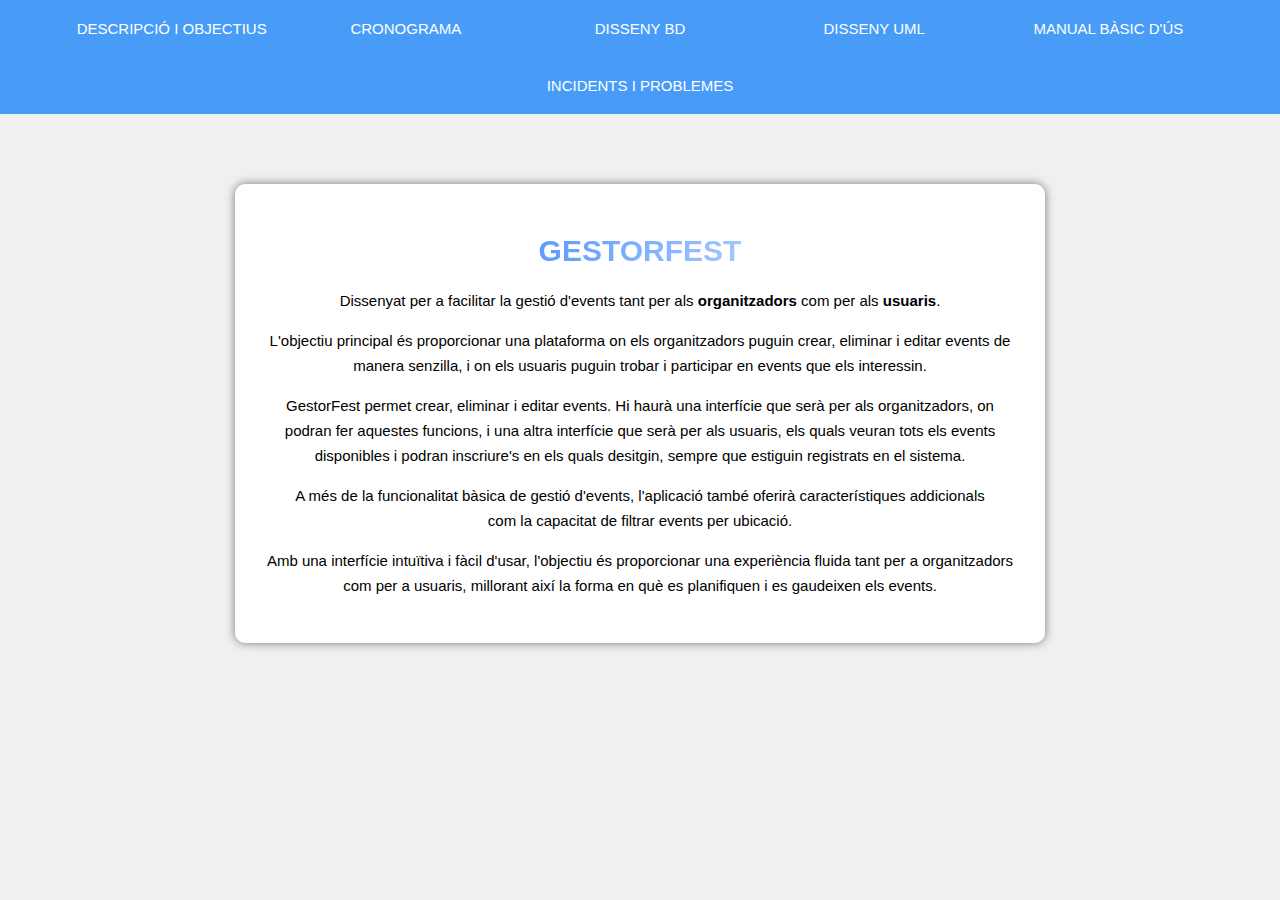
<file: index.html>
<!DOCTYPE html>
<html lang="es">

<head>
  <meta charset="UTF-8">
  <meta http-equiv="X-UA-Compatible" content="IE=edge">
  <title>GestorFest</title>
  <link rel="shortcut icon" href="img/icon/icono.png" type="image/x-icon">
  <meta name="viewport" content="width=device-width, initial-scale=1">
  <link rel="stylesheet" href="styles.css">
</head>

<body>
  <header>
    <nav>
      <ul>
        <li><a href="">DESCRIPCIÓ I OBJECTIUS</a></li>
        <li><a href="cronograma.html">CRONOGRAMA</a></li>
        <li><a href="bd.html">DISSENY BD</a></li>
        <li><a href="uml.html">DISSENY UML</a></li>
        <li><a href="manual.html">MANUAL BÀSIC D'ÚS</a></li>
        <li><a href="incidentes.html">INCIDENTS I PROBLEMES</a></li>
      </ul>
    </nav>
  </header>
  <main>
    <div class="texto">
      <h1>GESTORFEST</h1>
      <p>
        Dissenyat per a facilitar la gestió d'events tant per als
        <strong>organitzadors</strong> com per als <strong>usuaris</strong>.
      </p>
      <p>
        L'objectiu principal és proporcionar una plataforma on els
        organitzadors puguin crear, eliminar i editar events de manera
        senzilla, i on els usuaris puguin trobar i participar en events
        que els interessin.
      </p>
      <p>
        GestorFest permet crear, eliminar i editar events. Hi haurà una
        interfície que serà per als organitzadors, on podran fer aquestes
        funcions, i una altra interfície que serà per als usuaris, els quals
        veuran tots els events disponibles i podran inscriure's en els
        quals desitgin, sempre que estiguin registrats en el sistema.
      </p>
      <p>
        A més de la funcionalitat bàsica de gestió d'events, l'aplicació també oferirà característiques addicionals<br>com la capacitat
        de filtrar events per ubicació.
      </p>
      <p>
        Amb una interfície intuïtiva i fàcil d'usar, l'objectiu és
        proporcionar una experiència fluida tant per a organitzadors com per a
        usuaris, millorant així la forma en què es planifiquen i es gaudeixen
        els events.
      </p>
    </div>
  </main>
</body>

</html>
</file>
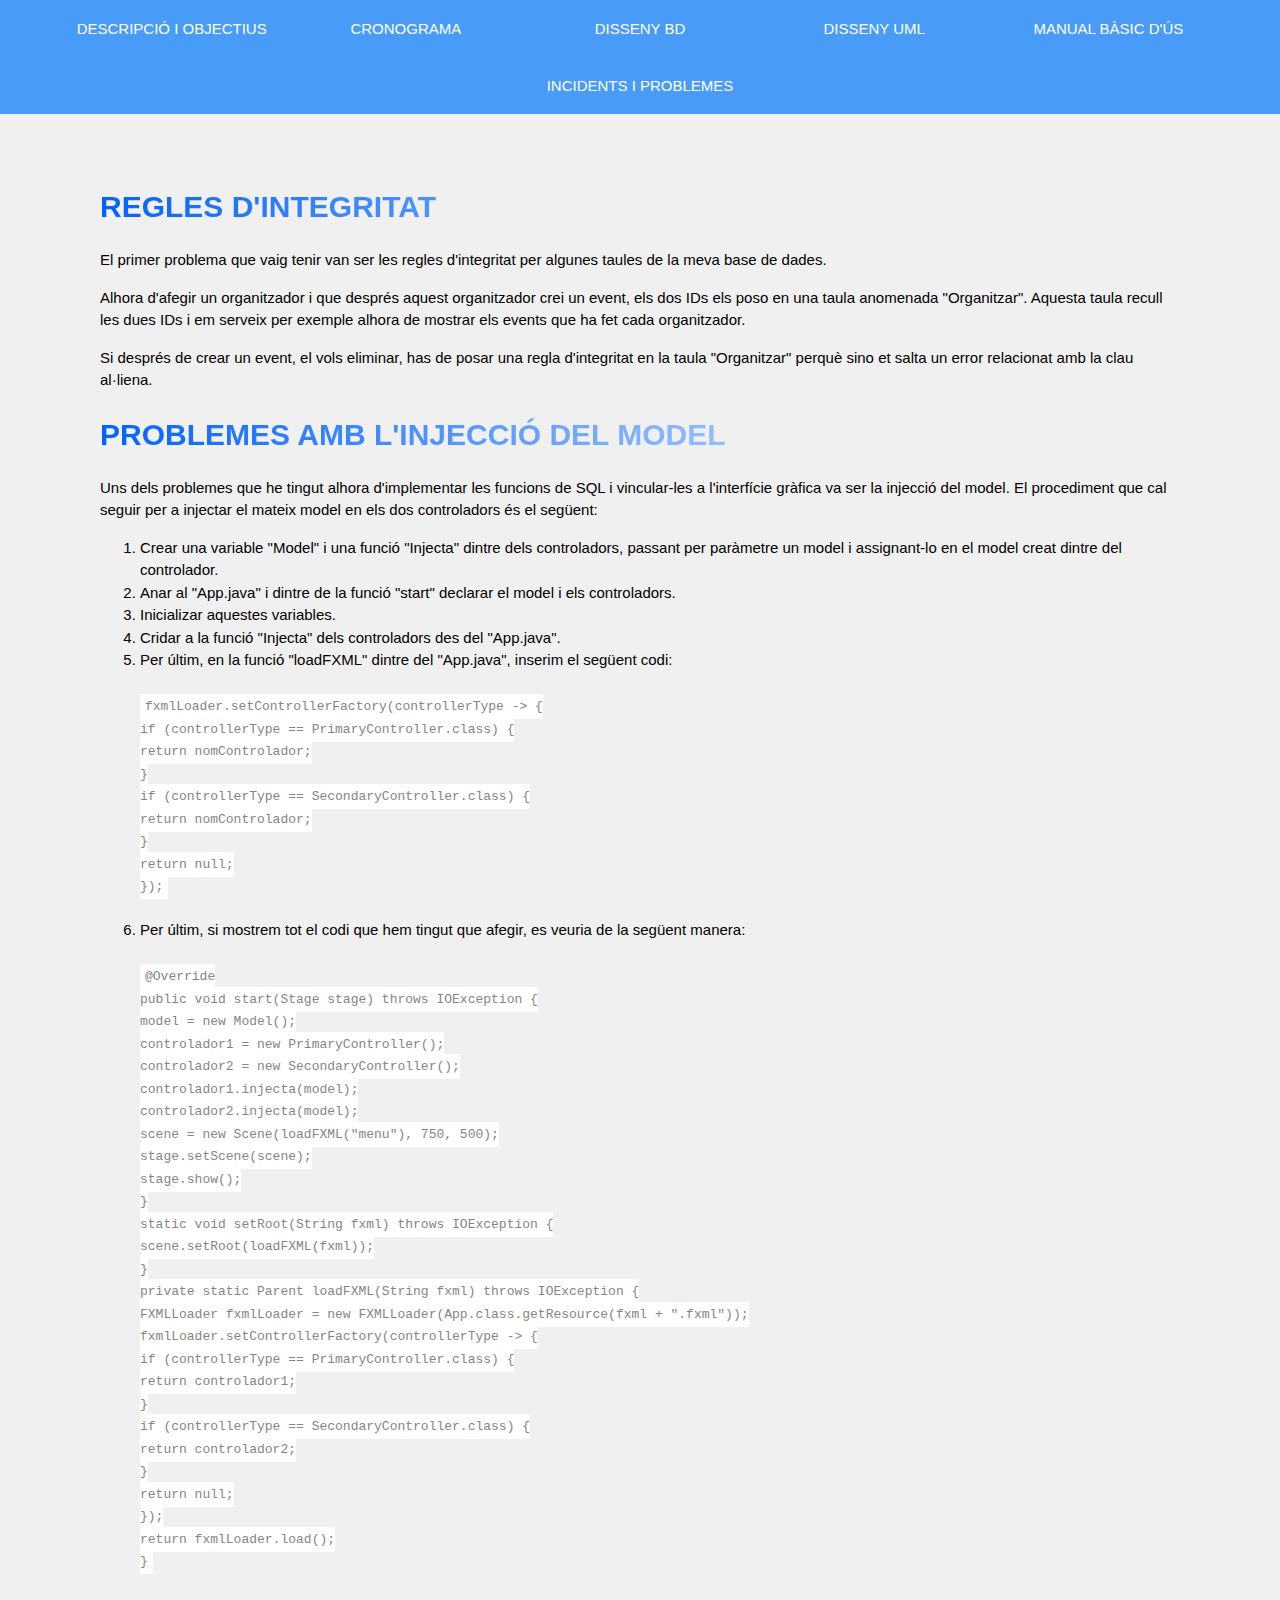
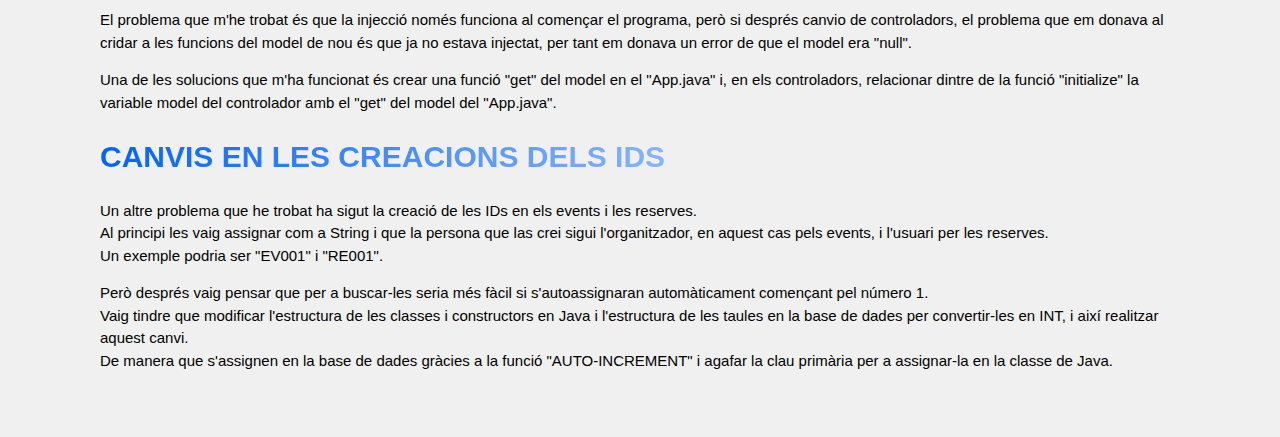
<file: incidentes.html>
<!DOCTYPE html>
<html lang="es">

<head>
  <meta charset="UTF-8">
  <meta http-equiv="X-UA-Compatible" content="IE=edge">
  <title>GestorFest</title>
  <link rel="shortcut icon" href="img/icon/icono.png" type="image/x-icon">
  <meta name="viewport" content="width=device-width, initial-scale=1">
  <link rel="stylesheet" href="styles.css">
</head>

<body>
  <header>
    <nav>
      <ul>
        <li><a href="index.html">DESCRIPCIÓ I OBJECTIUS</a></li>
        <li><a href="cronograma.html">CRONOGRAMA</a></li>
        <li><a href="bd.html">DISSENY BD</a></li>
        <li><a href="uml.html">DISSENY UML</a></li>
        <li><a href="manual.html">MANUAL BÀSIC D'ÚS</a></li>
        <li><a href="">INCIDENTS I PROBLEMES</a></li>
      </ul>
    </nav>
  </header>
  <main>
    <div class="regles">
      <h1>REGLES D'INTEGRITAT</h1>
      <p>El primer problema que vaig tenir van ser les regles d'integritat per algunes taules de la meva base de dades.
      </p>
      <p>Alhora d'afegir un organitzador i que després aquest organitzador crei un event, els dos IDs els poso en una
        taula anomenada "Organitzar". Aquesta taula recull les dues IDs i em serveix per exemple alhora de mostrar els
        events que ha fet cada organitzador.</p>
      <p>Si després de crear un event, el vols eliminar, has de posar una regla d'integritat en la taula "Organitzar"
        perquè sino et salta un error relacionat amb la clau al·liena.</p>
    </div>
    <div class="model">
      <h1>PROBLEMES AMB L'INJECCIÓ DEL MODEL</h1>
      <p>Uns dels problemes que he tingut alhora d'implementar les funcions de SQL i vincular-les a l'interfície gràfica
        va ser la injecció del model. El procediment que cal seguir per a injectar el mateix model en els dos
        controladors és el següent:</p>
      <ol>
        <li>Crear una variable "Model" i una funció "Injecta" dintre dels controladors, passant per paràmetre un model i
          assignant-lo en el model creat dintre del controlador.</li>
        <li>Anar al "App.java" i dintre de la funció "start" declarar el model i els controladors.</li>
        <li>Inicializar aquestes variables.</li>
        <li>Cridar a la funció "Injecta" dels controladors des del "App.java".</li>
        <li>Per últim, en la funció "loadFXML" dintre del "App.java", inserim el següent codi:<br><br>
          <code>
fxmlLoader.setControllerFactory(controllerType -&gt; {<br>
if (controllerType == PrimaryController.class) {<br>
  return nomControlador;<br>
}<br>
if (controllerType == SecondaryController.class) {<br>
  return nomControlador;<br>
}<br>
  return null;<br>
});<br>
</code><br>
        </li>
        <li>Per últim, si mostrem tot el codi que hem tingut que afegir, es veuria de la següent manera:<br><br>
          <code>
            @Override<br>
            public void start(Stage stage) throws IOException {<br>
              model = new Model();<br>
              controlador1 = new PrimaryController();<br>
              controlador2 = new SecondaryController();<br>
              controlador1.injecta(model);<br>
              controlador2.injecta(model);<br>
              scene = new Scene(loadFXML("menu"), 750, 500);<br>
              stage.setScene(scene);<br>
              stage.show();<br>
            }<br>
            static void setRoot(String fxml) throws IOException {<br>
              scene.setRoot(loadFXML(fxml));<br>
            }<br>
            private static Parent loadFXML(String fxml) throws IOException {<br>
              FXMLLoader fxmlLoader = new FXMLLoader(App.class.getResource(fxml + ".fxml"));<br>
              fxmlLoader.setControllerFactory(controllerType -&gt; {<br>
              if (controllerType == PrimaryController.class) {<br>
                return controlador1;<br>
              }<br>
              if (controllerType == SecondaryController.class) {<br>
                return controlador2;<br>
              }<br>
                return null;<br>
              });<br>
                return fxmlLoader.load();<br>
            }<br>
          </code><br>
        </li>
      </ol>
      <p>El problema que m'he trobat és que la injecció només funciona al començar el programa, però si després canvio
        de controladors, el problema que em donava al cridar a les funcions del model de nou és que ja no estava
        injectat, per tant em donava un error de que el model era "null".</p>
      <p>Una de les solucions que m'ha funcionat és crear una funció "get" del model en el "App.java" i, en els
        controladors, relacionar dintre de la funció "initialize" la variable model del controlador amb el "get" del
        model del "App.java".</p>
    </div>
    <div class="ids">
      <h1>CANVIS EN LES CREACIONS DELS IDS</h1>
      <p>Un altre problema que he trobat ha sigut la creació de les IDs en els events i les reserves.<br>Al principi les
        vaig assignar com a String i que la persona que las crei sigui l'organitzador, en aquest cas pels events, i
        l'usuari per les reserves.<br>Un exemple podria ser "EV001" i "RE001".</p>
      <p>Però després vaig pensar que per a buscar-les seria més fàcil si s'autoassignaran automàticament començant pel
        número 1.<br>Vaig tindre que modificar l'estructura de les classes i constructors en Java i l'estructura de les
        taules en la base de dades per convertir-les en INT, i així realitzar aquest canvi.<br>De manera que s'assignen
        en la base de dades gràcies a la funció "AUTO-INCREMENT" i agafar la clau primària per a assignar-la en la
        classe de Java.</p>
    </div>
  </main>
</body>

</html>
</file>
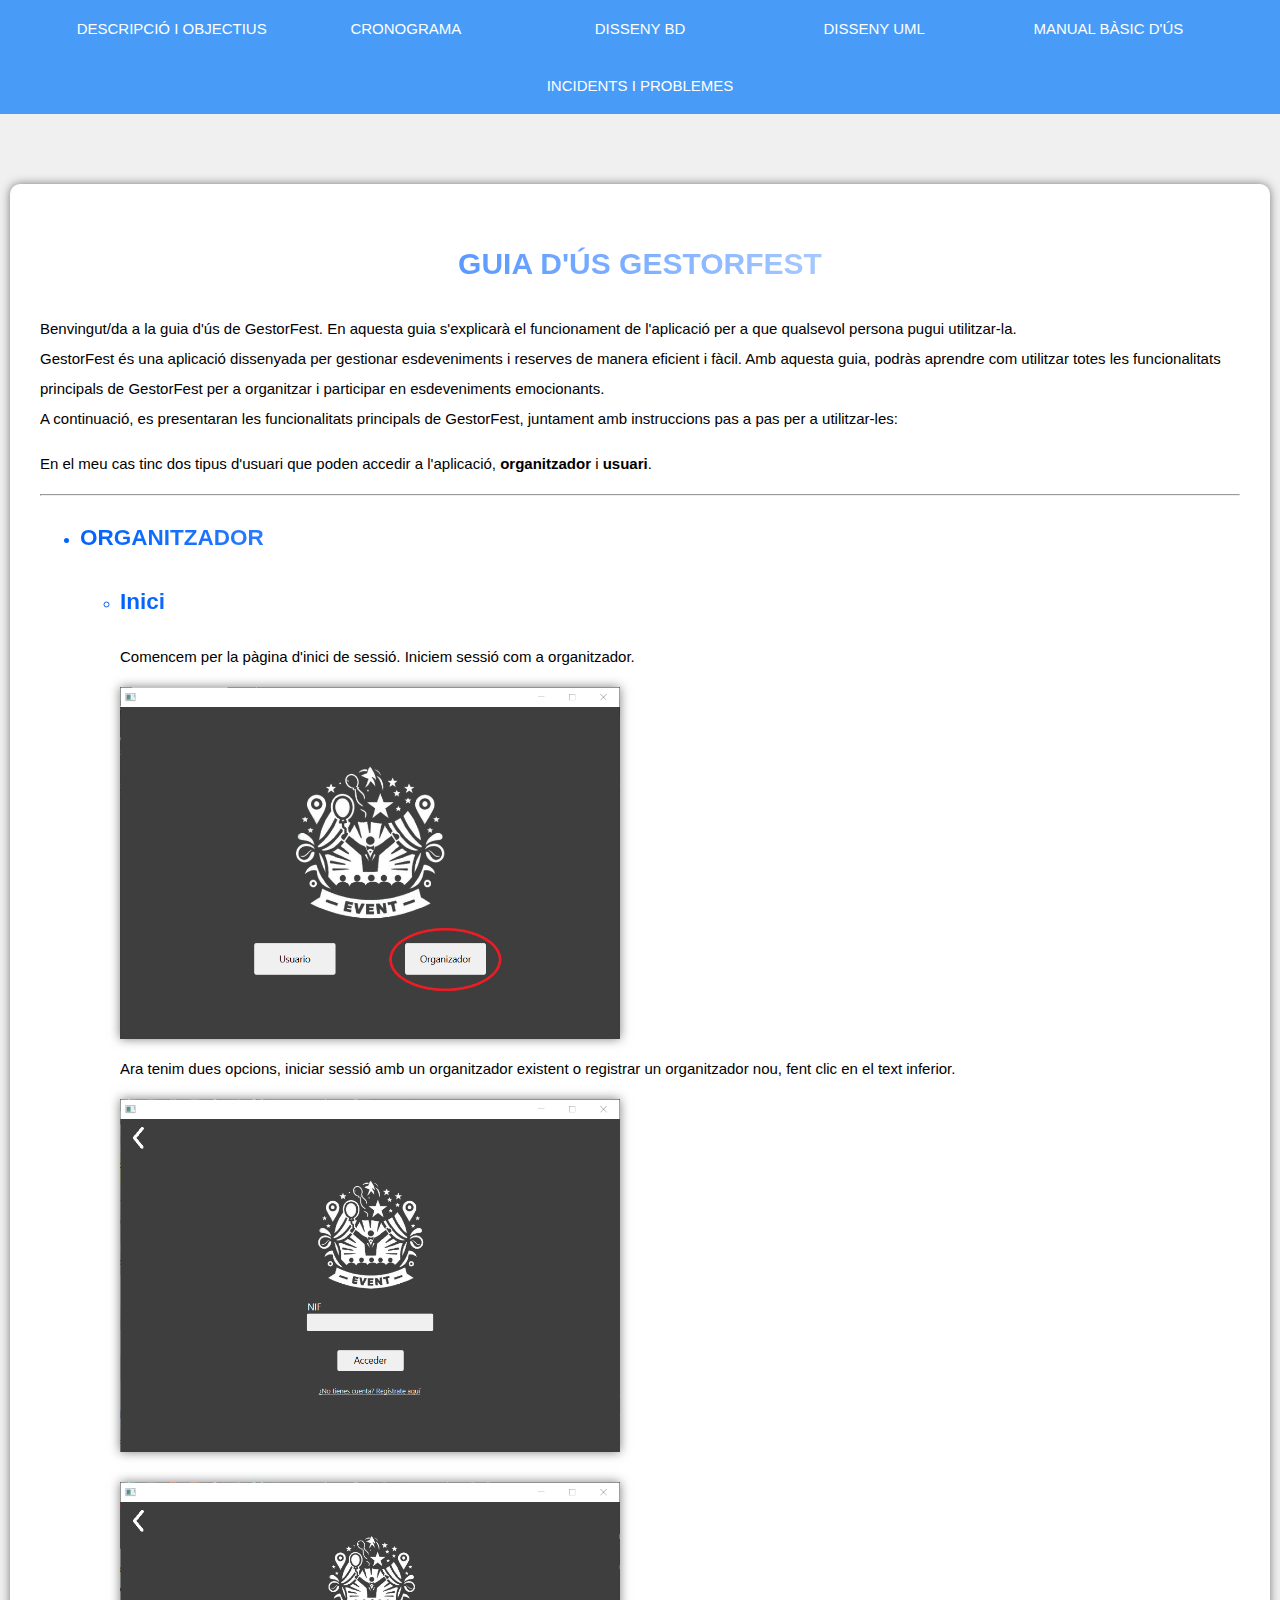
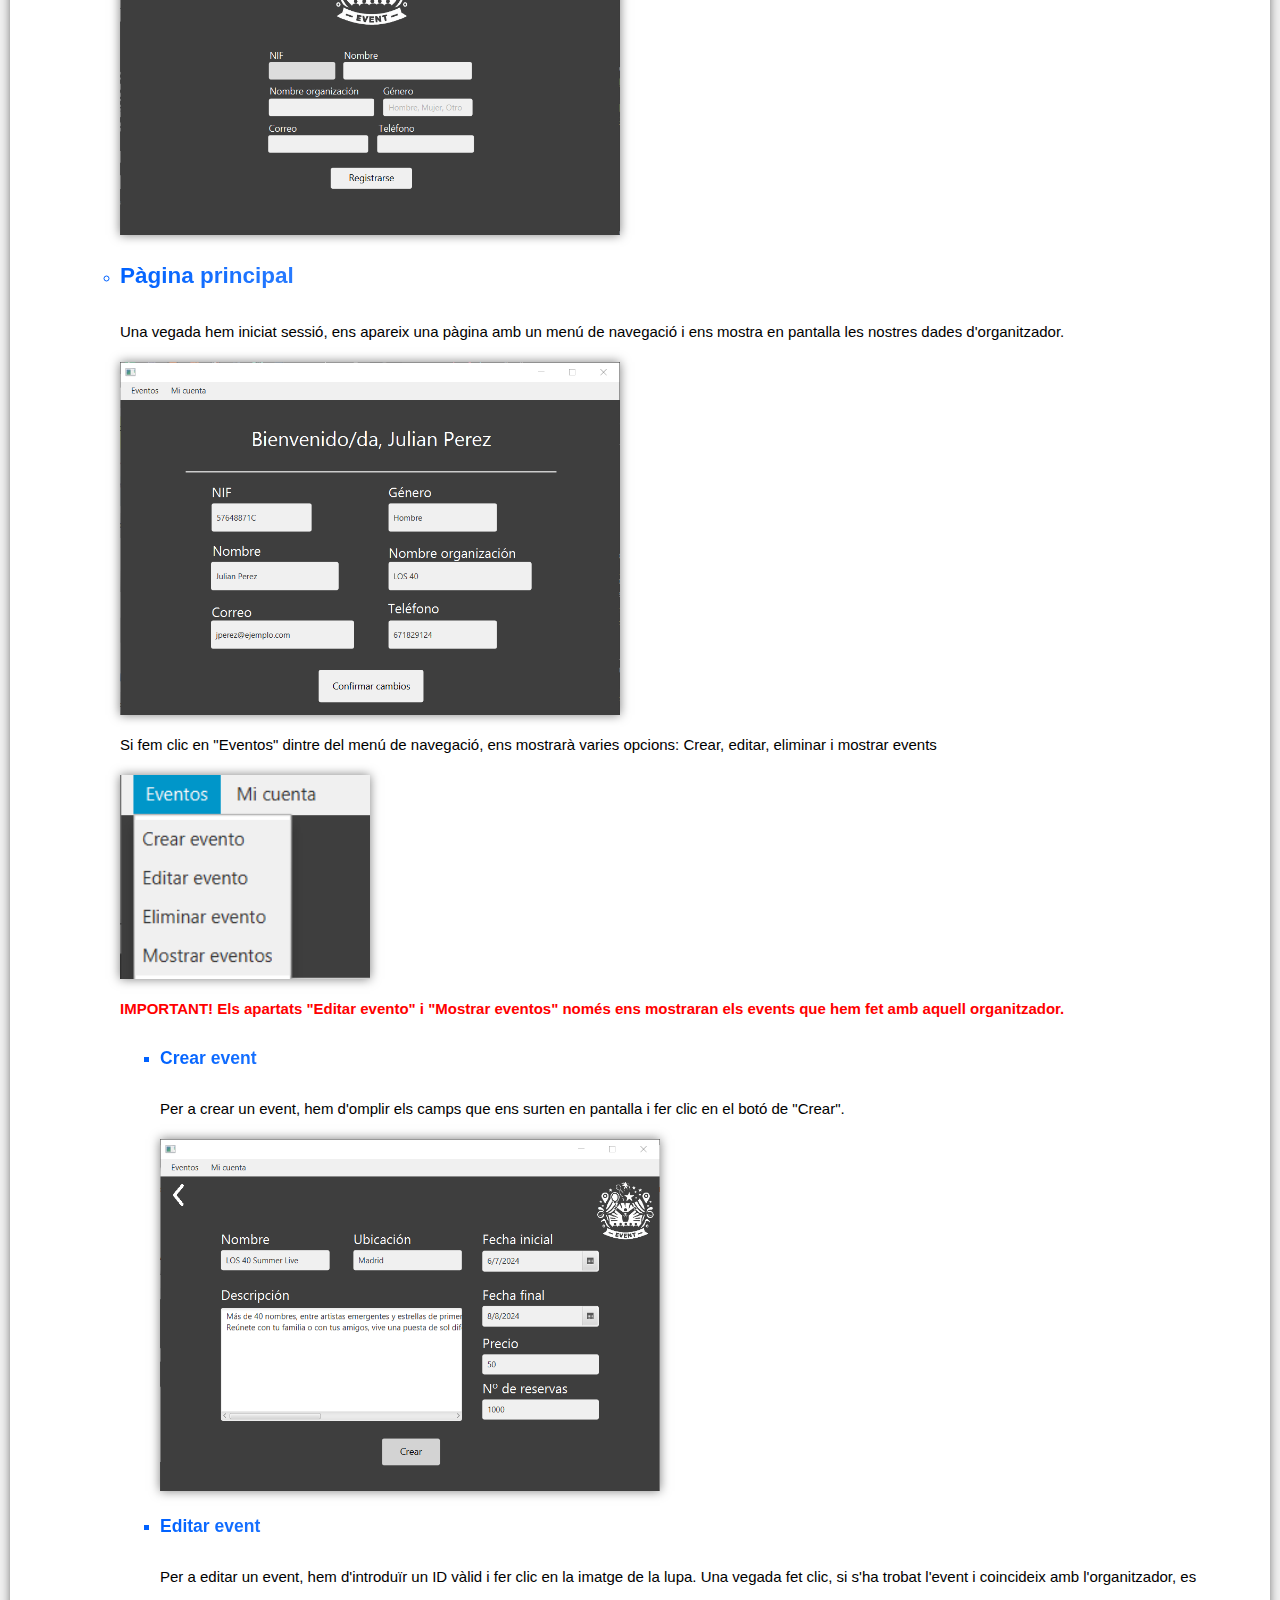
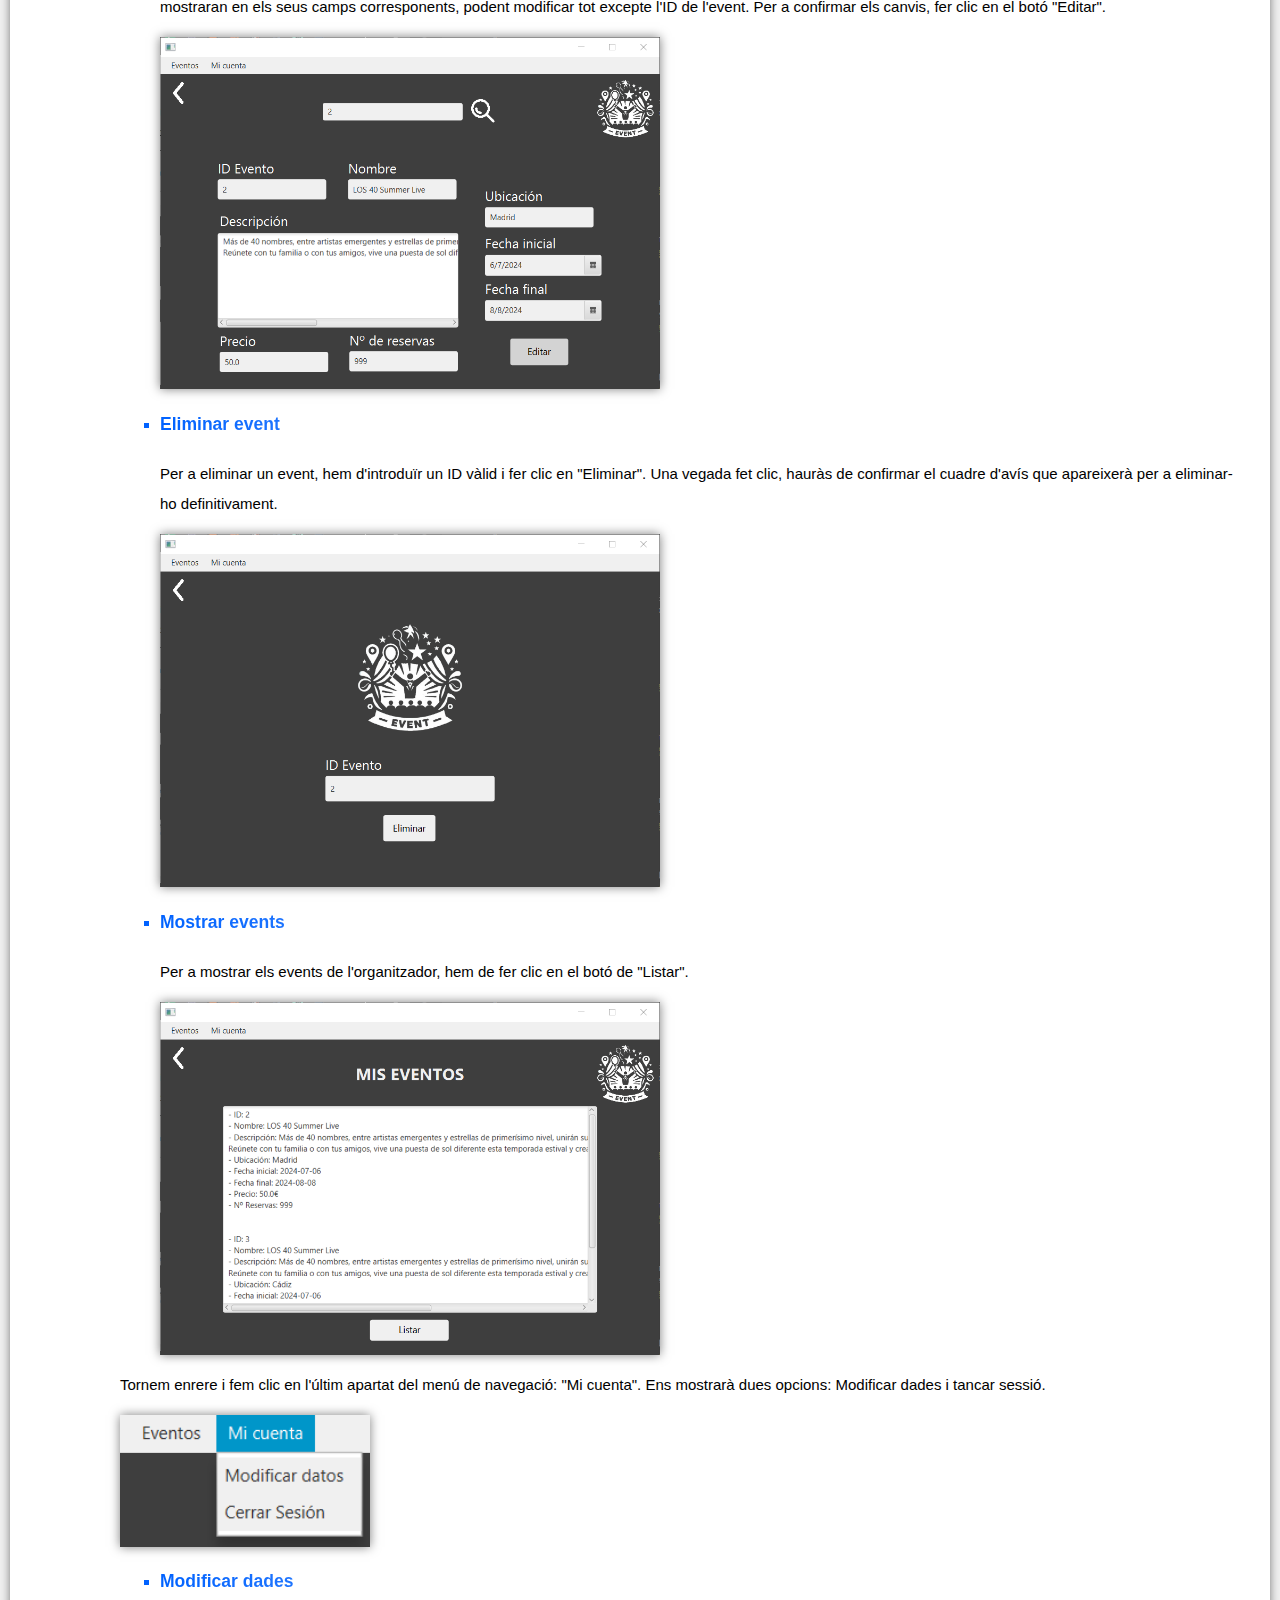
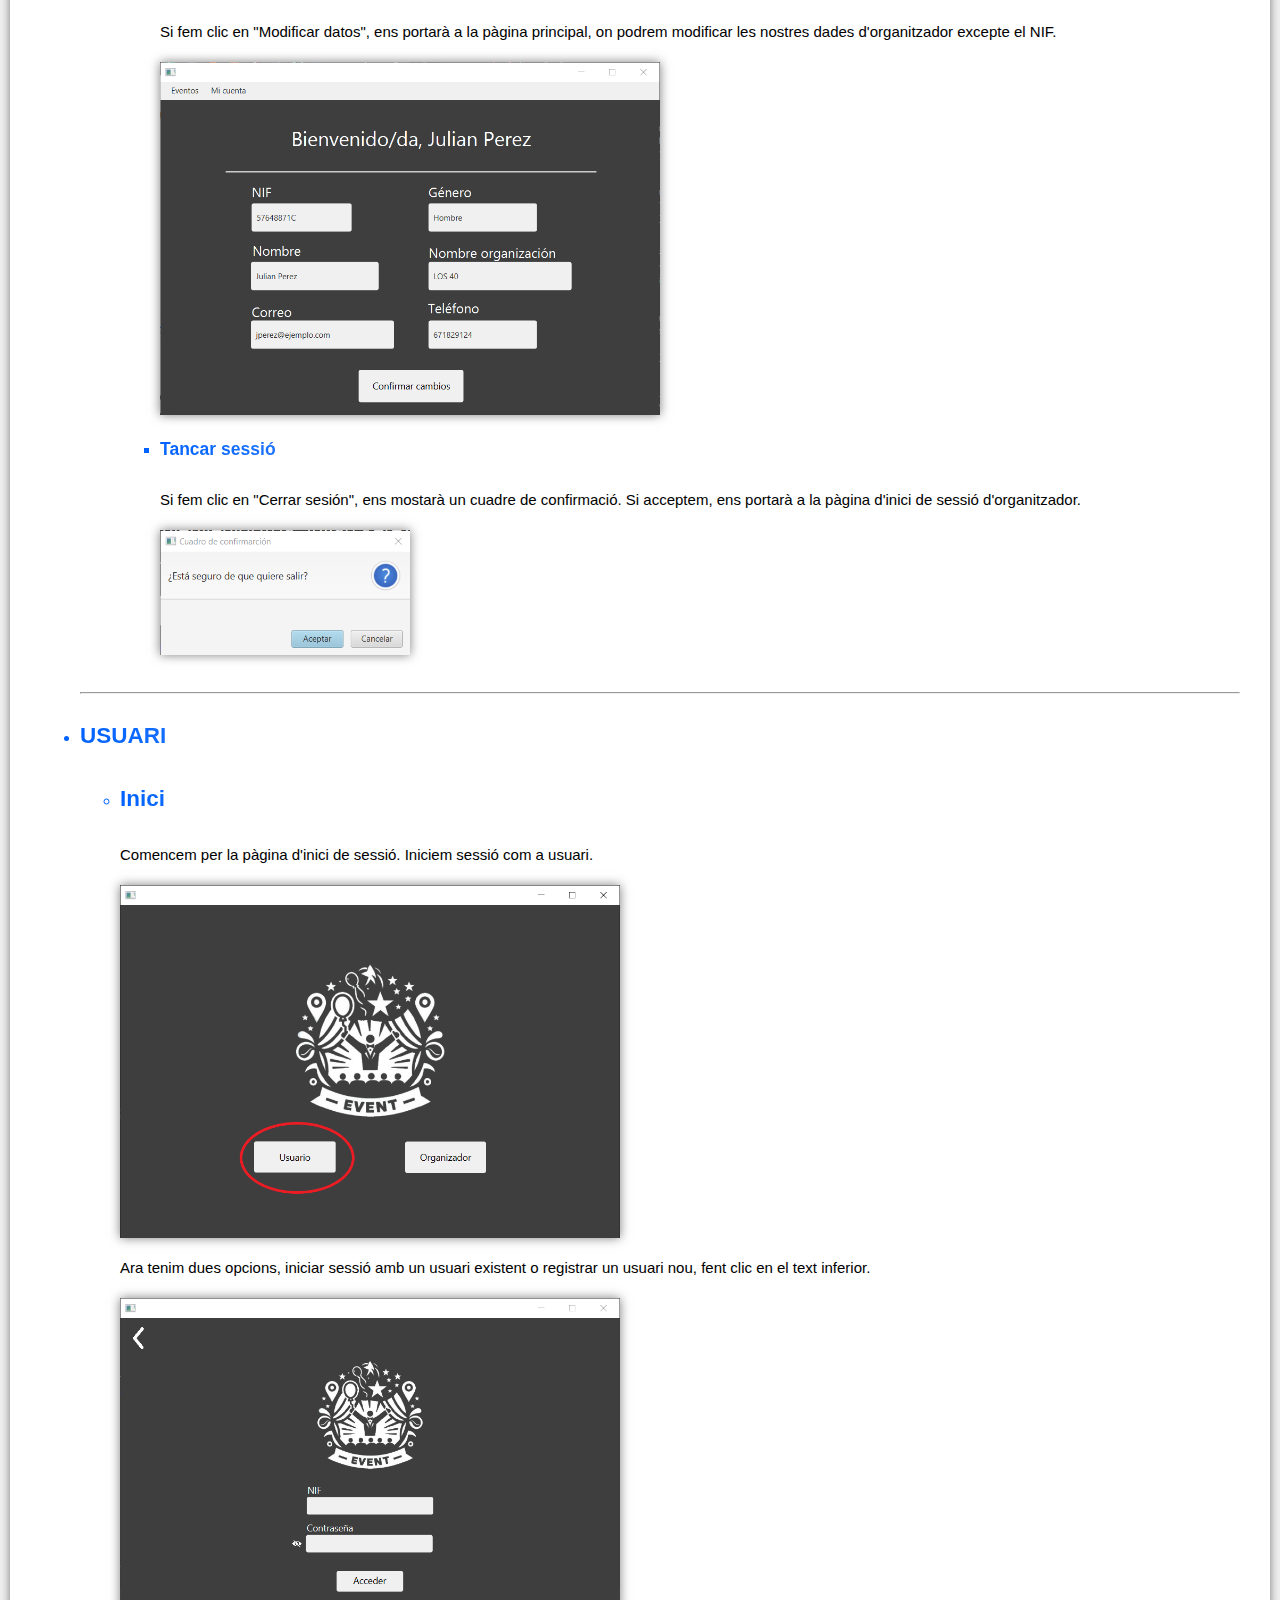
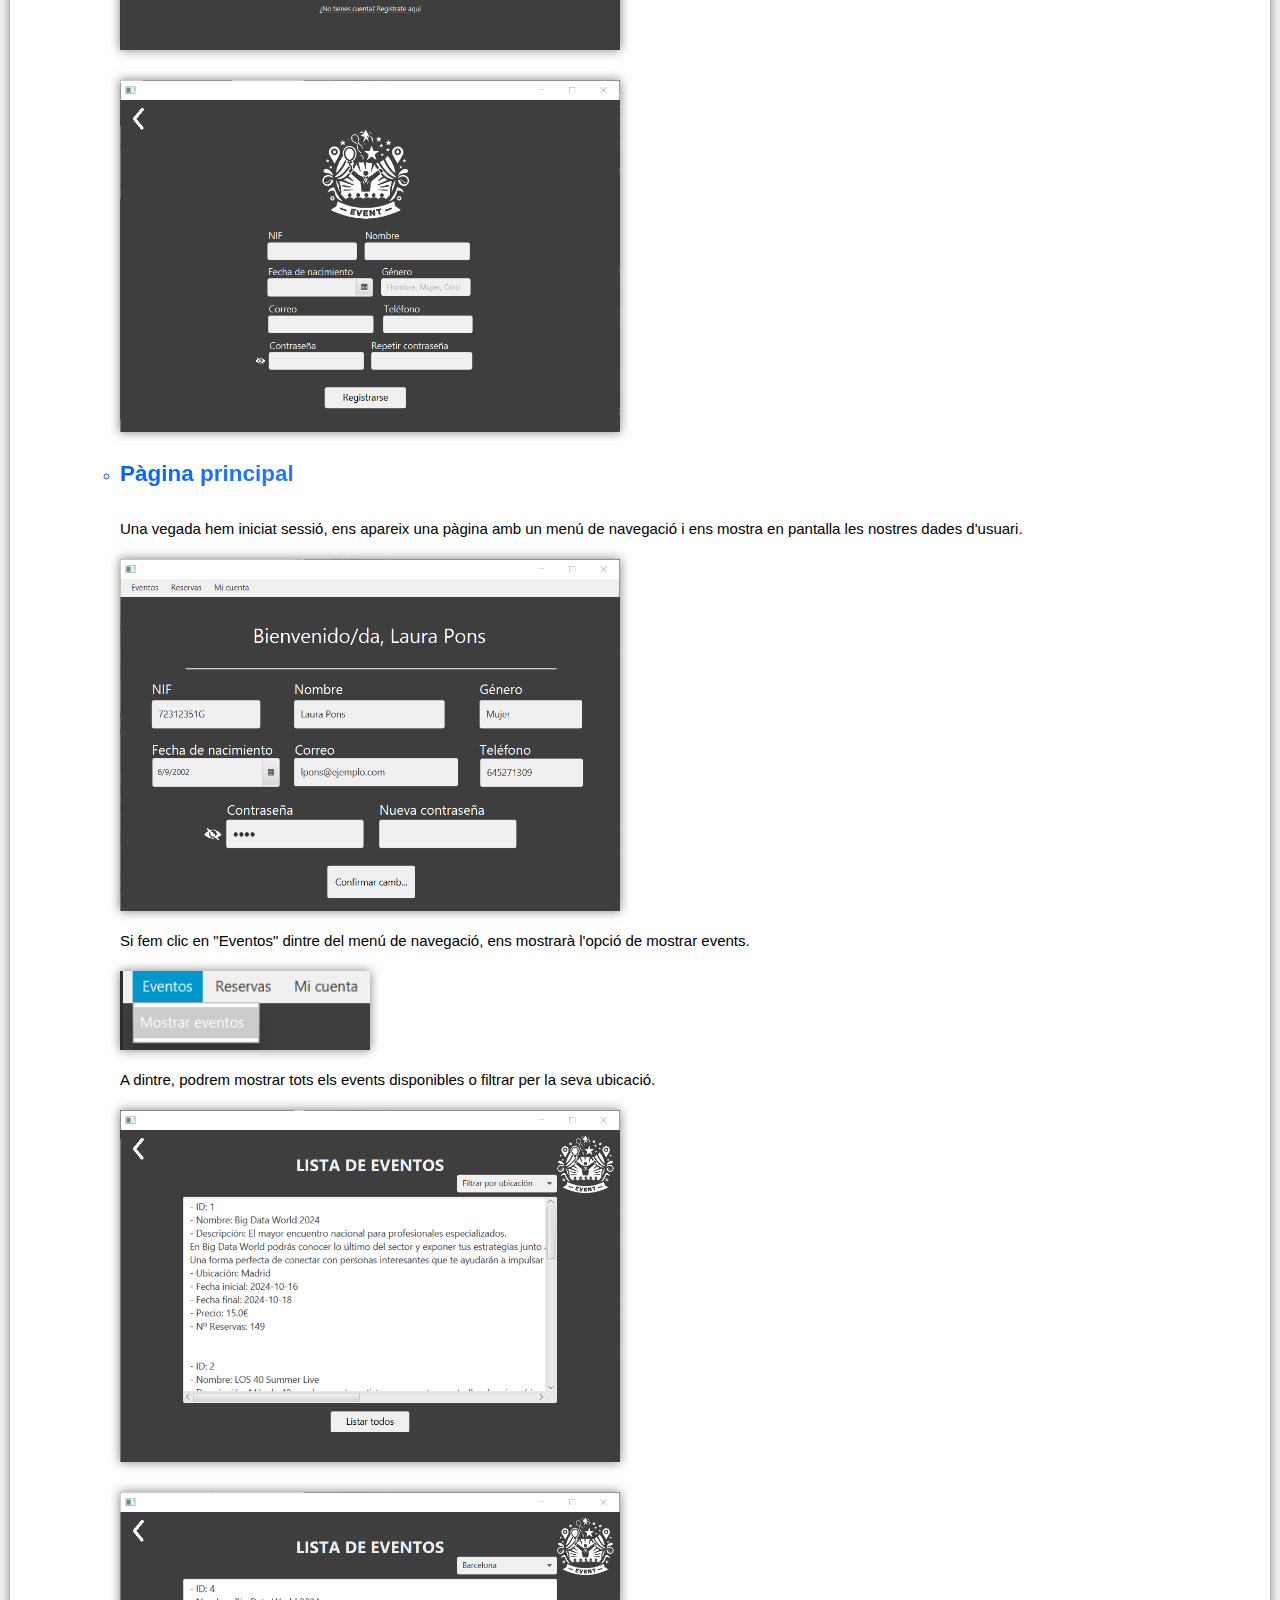
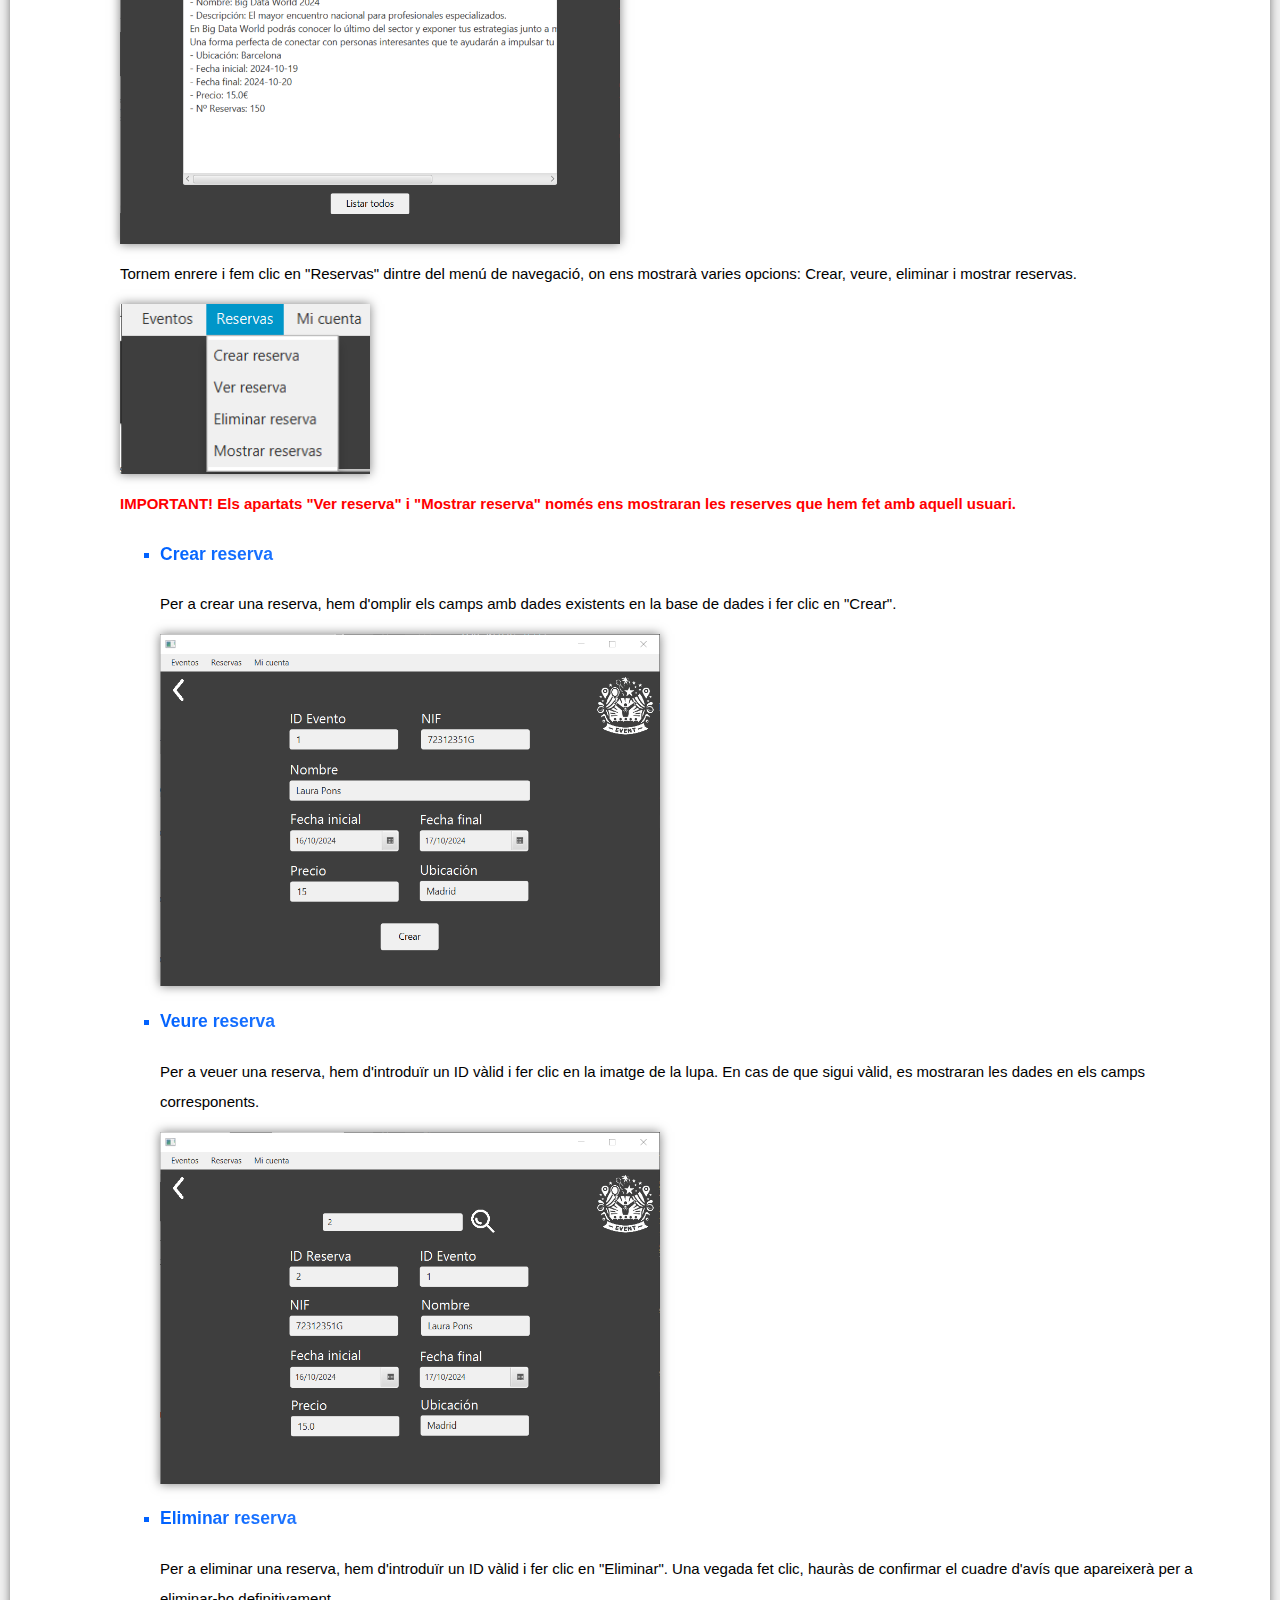
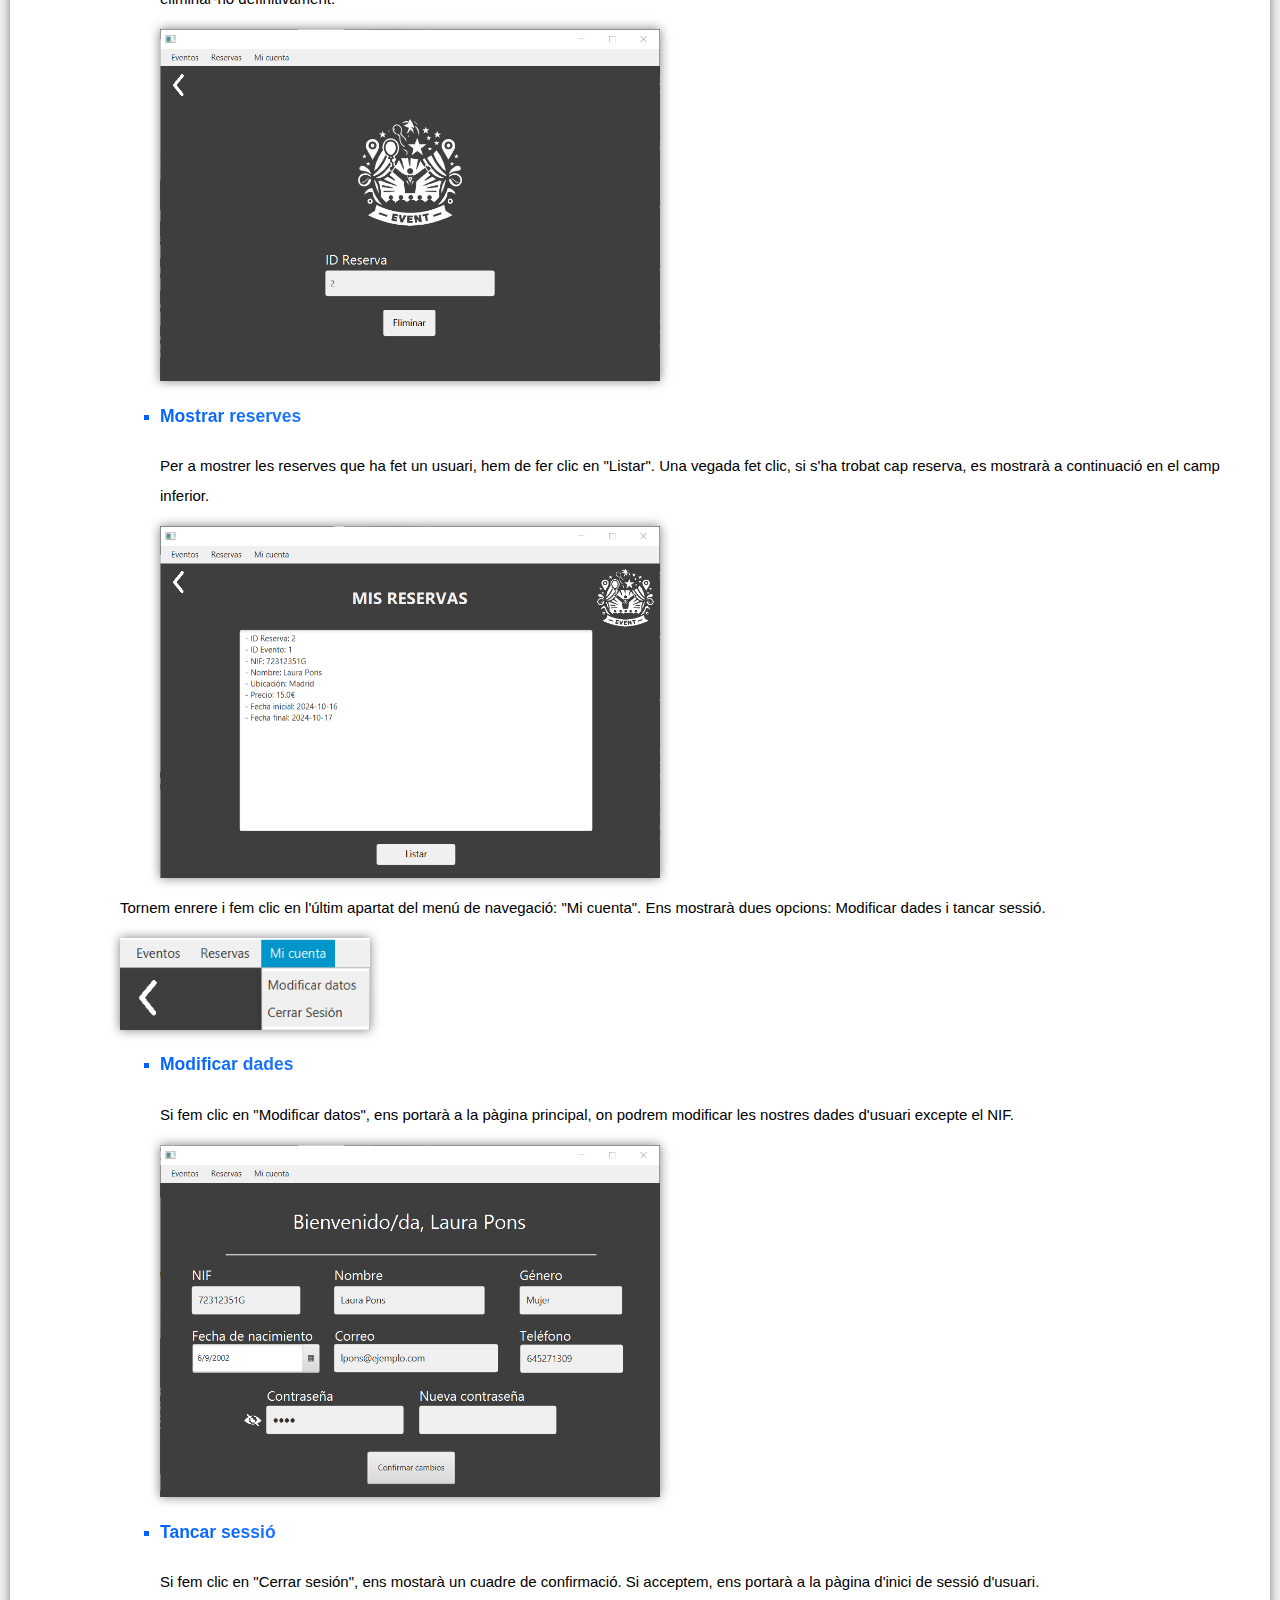
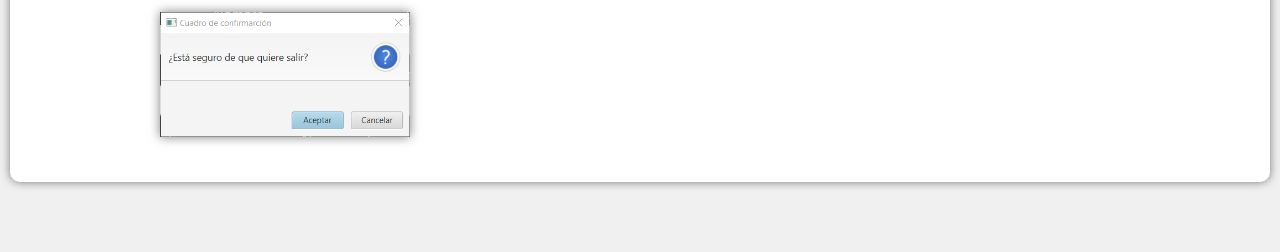
<file: manual.html>
<!DOCTYPE html>
<html lang="es">

<head>
  <meta charset="UTF-8">
  <meta http-equiv="X-UA-Compatible" content="IE=edge">
  <title>GestorFest</title>
  <link rel="shortcut icon" href="img/icon/icono.png" type="image/x-icon">
  <meta name="viewport" content="width=device-width, initial-scale=1">
  <link rel="stylesheet" href="styles.css">
</head>

<body>
  <header>
    <nav>
      <ul>
        <li><a href="index.html">DESCRIPCIÓ I OBJECTIUS</a></li>
        <li><a href="cronograma.html">CRONOGRAMA</a></li>
        <li><a href="bd.html">DISSENY BD</a></li>
        <li><a href="uml.html">DISSENY UML</a></li>
        <li><a href="">MANUAL BÀSIC D'ÚS</a></li>
        <li><a href="incidentes.html">INCIDENTS I PROBLEMES</a></li>
      </ul>
    </nav>
  </header>
  <main>
    <div class="texto2">
      <h1>GUIA D'ÚS GESTORFEST</h1>
      <p>Benvingut/da a la guia d'ús de GestorFest. En aquesta guia s'explicarà el funcionament de l'aplicació per a que
        qualsevol persona pugui utilitzar-la.<br>GestorFest és una aplicació dissenyada per gestionar esdeveniments i
        reserves de manera eficient i fàcil. Amb aquesta guia, podràs aprendre com utilitzar totes les funcionalitats
        principals de GestorFest per a organitzar i participar en esdeveniments emocionants.<br>A continuació, es
        presentaran les funcionalitats principals de GestorFest, juntament amb instruccions pas a pas per a
        utilitzar-les:</p>
      <p>En el meu cas tinc dos tipus d'usuari que poden accedir a l'aplicació, <strong>organitzador</strong> i
        <strong>usuari</strong>.
      </p>
      <hr>
      <ul>
        <li>
          <h2><strong>ORGANITZADOR</strong></h2>
          <ul>
            <li>
              <h2>Inici</h2>
              <p>Comencem per la pàgina d'inici de sessió. Iniciem sessió com a organitzador.</p>
              <img src="img/organizer/1.png" alt="Imatge Organitzador 1">
              <p>Ara tenim dues opcions, iniciar sessió amb un organitzador existent o registrar un organitzador nou,
                fent clic en el text inferior.</p>
              <img src="img/organizer/2.png" alt="Imatge Organitzador 2" title="Inici Sessió Organitzador"><br>
              <img src="img/organizer/2_1.png" alt="Imatge Organitzador 2.1" title="Registre Organitzador">
            </li>
            <li>
              <h2>Pàgina principal</h2>
              <p>Una vegada hem iniciat sessió, ens apareix una pàgina amb un menú de navegació i ens mostra en pantalla
                les nostres dades d'organitzador.</p>
              <img src="img/organizer/3.png" alt="Imatge Organitzador 3" title="Inici Sessió Organitzador">
              <p>Si fem clic en "Eventos" dintre del menú de navegació, ens mostrarà varies opcions: Crear, editar,
                eliminar i mostrar events</p>
              <img class="small" src="img/organizer/4.png" alt="Imatge Organitzador 4">
              <p class="important">IMPORTANT! Els apartats "Editar evento" i "Mostrar eventos" només ens mostraran els
                events que hem fet amb aquell organitzador.</p>
              <ul>
                <li>
                  <h3>Crear event</h3>
                  <p>Per a crear un event, hem d'omplir els camps que ens surten en pantalla i fer clic en el botó de
                    "Crear".</p>
                  <img src="img/organizer/5.png" alt="Imatge Organitzador 5">
                </li>
                <li>
                  <h3>Editar event</h3>
                  <p>Per a editar un event, hem d'introduïr un ID vàlid i fer clic en la imatge de la lupa. Una vegada
                    fet clic, si s'ha trobat l'event i coincideix amb l'organitzador, es mostraran en els seus camps
                    corresponents, podent modificar tot excepte l'ID de l'event. Per a confirmar els canvis, fer clic en
                    el botó "Editar".</p>
                  <img src="img/organizer/6.png" alt="Imatge Organitzador 6">
                </li>
                <li>
                  <h3>Eliminar event</h3>
                  <p>Per a eliminar un event, hem d'introduïr un ID vàlid i fer clic en "Eliminar". Una vegada fet
                    clic, hauràs de confirmar el cuadre d'avís que apareixerà per a eliminar-ho definitivament.</p>
                  <img src="img/organizer/7.png" alt="Imatge Organitzador 7">
                </li>
                <li>
                  <h3>Mostrar events</h3>
                  <p>Per a mostrar els events de l'organitzador, hem de fer clic en el botó de "Listar".</p>
                  <img src="img/organizer/8.png" alt="Imatge Organitzador 8">
                </li>
              </ul>
              <p>Tornem enrere i fem clic en l'últim apartat del menú de navegació: "Mi cuenta". Ens mostrarà dues
                opcions: Modificar dades i tancar sessió.</p>
              <img class="small" src="img/organizer/9.png" alt="Imatge Organitzador 9">
              <ul>
                <li>
                  <h3>Modificar dades</h3>
                  <p>Si fem clic en "Modificar datos", ens portarà a la pàgina principal, on podrem modificar les
                    nostres dades d'organitzador excepte el NIF.</p>
                  <img src="img/organizer/10.png" alt="Imatge Organitzador 10">
                </li>
                <li>
                  <h3>Tancar sessió</h3>
                  <p>Si fem clic en "Cerrar sesión", ens mostarà un cuadre de confirmació. Si acceptem, ens portarà a la
                    pàgina d'inici de sessió d'organitzador.</p>
                  <img class="small" src="img/organizer/11.png" alt="Imatge Organitzador 11">
                </li>
              </ul>
            </li>
          </ul>
          <br>
          <hr>
        </li>
        <li>
          <h2><strong>USUARI</strong></h2>
          <ul>
            <li>
              <h2>Inici</h2>
              <p>Comencem per la pàgina d'inici de sessió. Iniciem sessió com a usuari.</p>
              <img src="img/user/1.png" alt="Imatge Usuari 1">
              <p>Ara tenim dues opcions, iniciar sessió amb un usuari existent o registrar un usuari nou, fent clic en
                el text inferior.</p>
              <img src="img/user/2.png" alt="Imatge Usuari 2" title="Inici Sessió Usuari"><br>
              <img src="img/user/2_1.png" alt="Imatge Usuari 2.1" title="Registre Usuari">
            </li>
            <li>
              <h2>Pàgina principal</h2>
              <p>Una vegada hem iniciat sessió, ens apareix una pàgina amb un menú de navegació i ens mostra en pantalla
                les nostres dades d'usuari.</p>
              <img src="img/user/3.png" alt="Imatge Usuari 3">
              <p>Si fem clic en "Eventos" dintre del menú de navegació, ens mostrarà l'opció de mostrar events.</p>
              <img class="small" src="img/user/4.png" alt="Imatge Usuari 4">
              <p>A dintre, podrem mostrar tots els events disponibles o filtrar per la seva ubicació.</p>
              <img src="img/user/5.png" alt="Imatge Usuari 5" title="Mostrar tots els events"><br>
              <img src="img/user/6.png" alt="Imatge Usuari 6" title="Filtrar per ubicació">
              <p>Tornem enrere i fem clic en "Reservas" dintre del menú de navegació, on ens mostrarà varies opcions:
                Crear, veure, eliminar i mostrar reservas.</p>
              <img class="small" src="img/user/7.png" alt="Imatge Usuari 7">
              <p class="important">IMPORTANT! Els apartats "Ver reserva" i "Mostrar reserva" només ens mostraran les
                reserves que hem fet amb aquell usuari.</p>
              <ul>
                <li>
                  <h3>Crear reserva</h3>
                  <p>Per a crear una reserva, hem d'omplir els camps amb dades existents en la base de dades i fer clic
                    en "Crear".</p>
                  <img src="img/user/8.png" alt="Imatge Usuari 8">
                </li>
                <li>
                  <h3>Veure reserva</h3>
                  <p>Per a veuer una reserva, hem d'introduïr un ID vàlid i fer clic en la imatge de la lupa. En cas de
                    que sigui vàlid, es mostraran les dades en els camps corresponents.</p>
                  <img src="img/user/9.png" alt="Imatge Usuari 9">
                </li>
                <li>
                  <h3>Eliminar reserva</h3>
                  <p>Per a eliminar una reserva, hem d'introduïr un ID vàlid i fer clic en "Eliminar". Una vegada fet
                    clic, hauràs de confirmar el cuadre d'avís que apareixerà per a eliminar-ho definitivament.</p>
                  <img src="img/user/10.png" alt="Imatge Usuari 10">
                </li>
                <li>
                  <h3>Mostrar reserves</h3>
                  <p>Per a mostrer les reserves que ha fet un usuari, hem de fer clic en "Listar". Una vegada fet clic,
                    si s'ha trobat cap reserva, es mostrarà a continuació en el camp inferior.</p>
                  <img src="img/user/11.png" alt="Imatge Usuari 11">
                </li>
              </ul>
              <p>Tornem enrere i fem clic en l'últim apartat del menú de navegació: "Mi cuenta". Ens mostrarà dues
                opcions: Modificar dades i tancar sessió.</p>
              <img class="small" src="img/user/12.png" alt="Imatge Usuari 12">
              <ul>
                <li>
                  <h3>Modificar dades</h3>
                  <p>Si fem clic en "Modificar datos", ens portarà a la pàgina principal, on podrem modificar les
                    nostres dades d'usuari excepte el NIF.</p>
                  <img src="img/user/13.png" alt="Imatge Usuari 13">
                </li>
                <li>
                  <h3>Tancar sessió</h3>
                  <p>Si fem clic en "Cerrar sesión", ens mostarà un cuadre de confirmació. Si acceptem, ens portarà a la
                    pàgina d'inici de sessió d'usuari.</p>
                  <img class="small" src="img/user/14.png" alt="Imatge Usuari 14">
                </li>
              </ul>
            </li>
          </ul>
        </li>
      </ul>
    </div>
  </main>
</body>

</html>
</file>
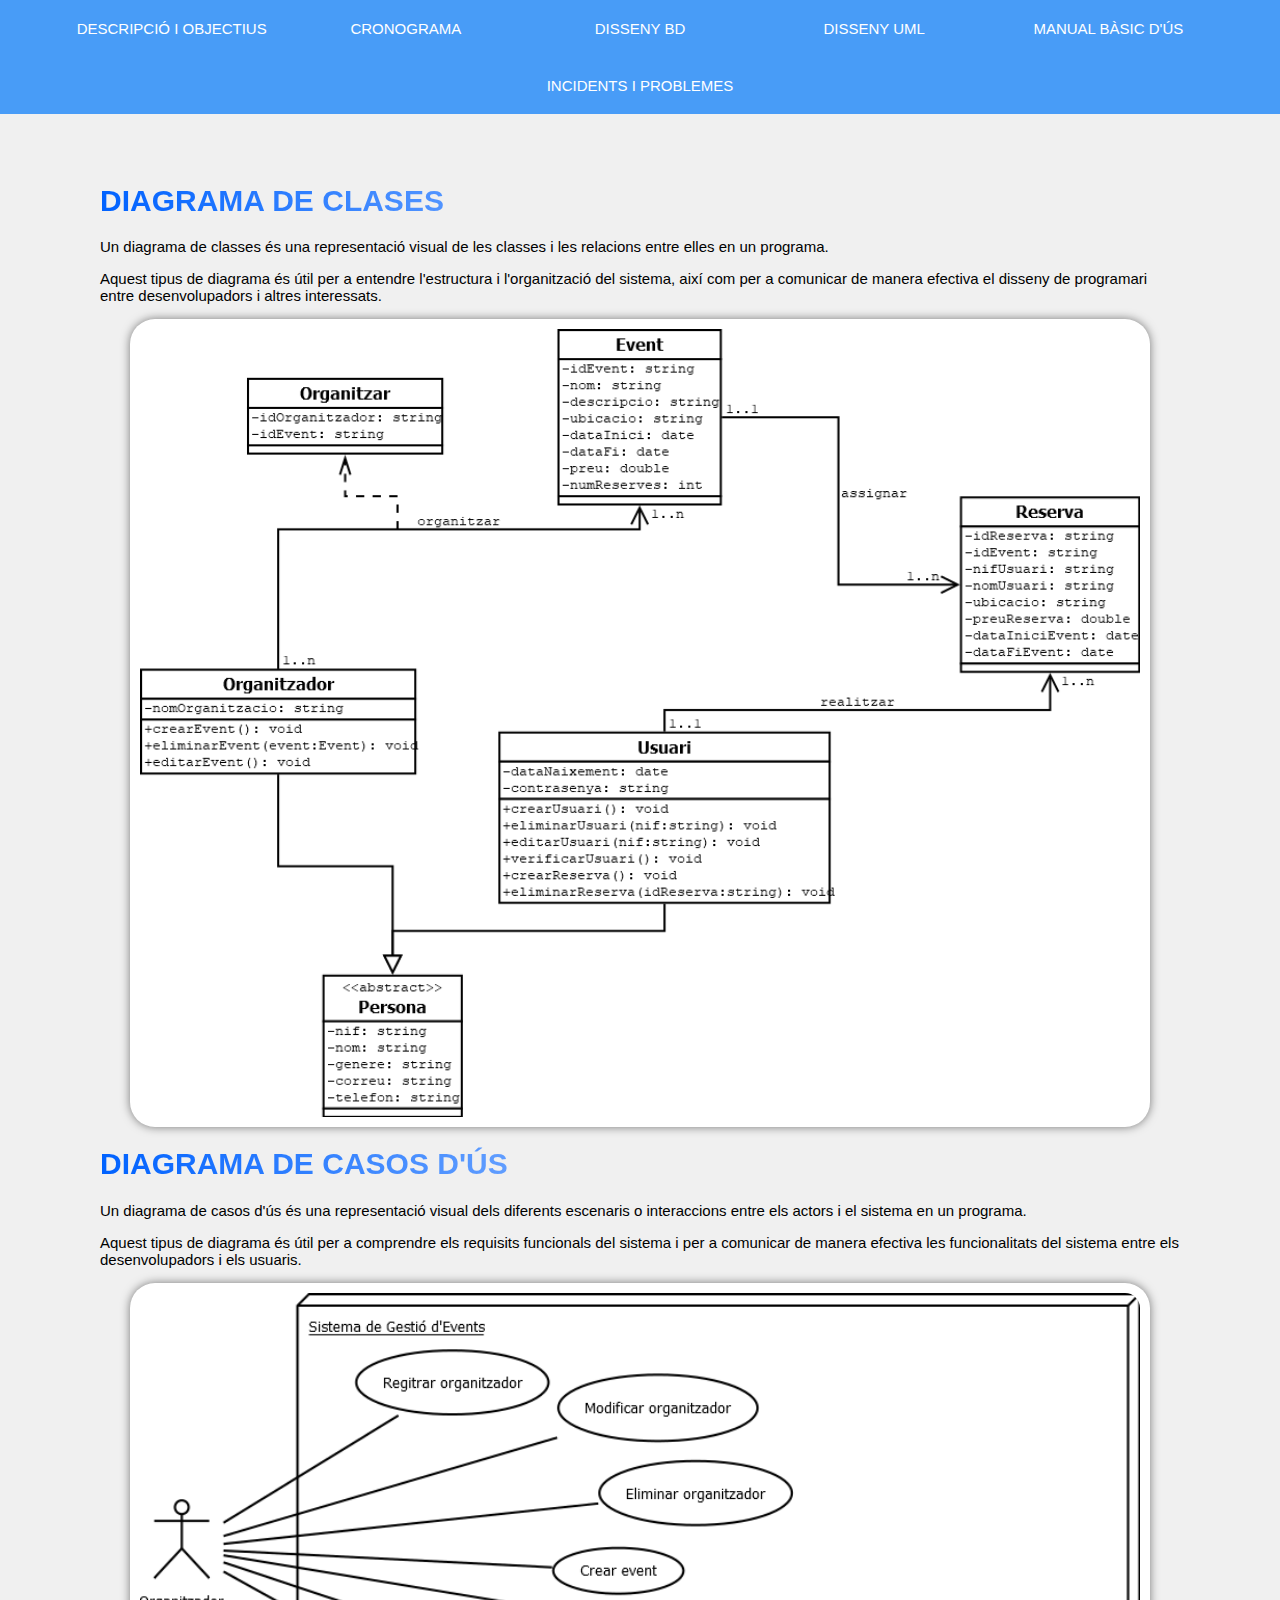
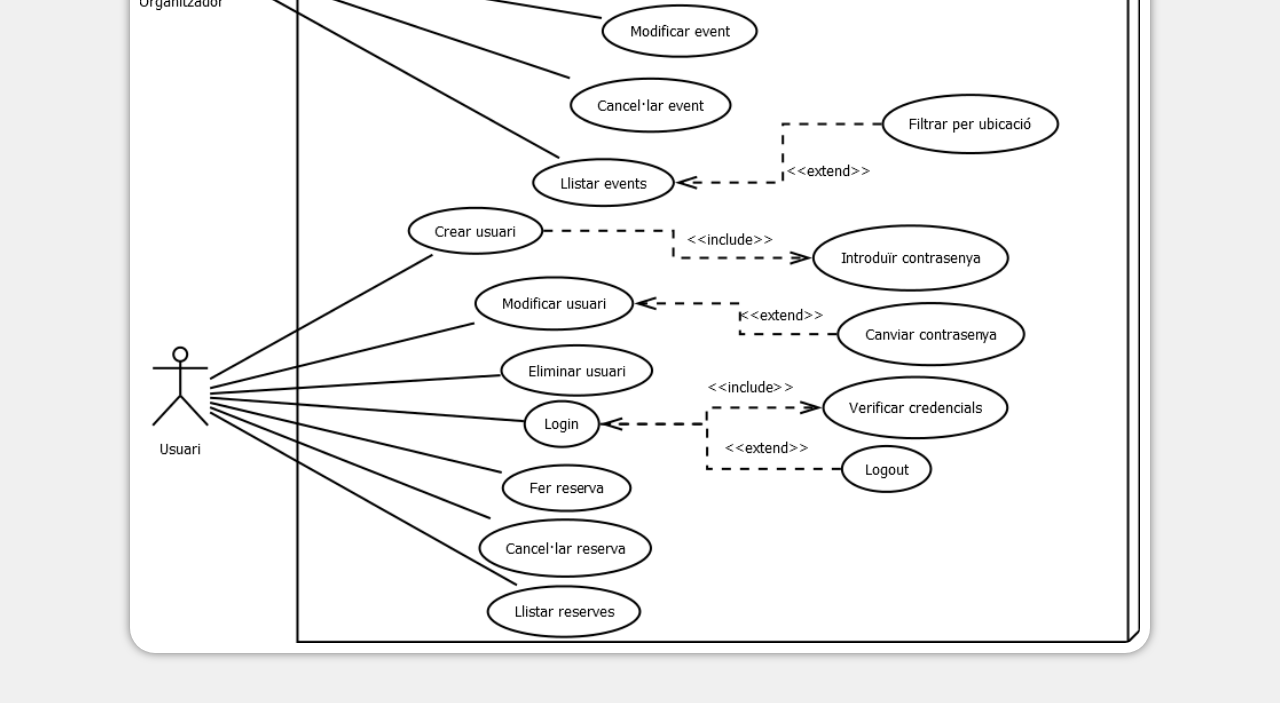
<file: uml.html>
<!DOCTYPE html>
<html lang="es">

<head>
  <meta charset="UTF-8">
  <meta http-equiv="X-UA-Compatible" content="IE=edge">
  <title>GestorFest</title>
  <link rel="shortcut icon" href="img/icon/icono.png" type="image/x-icon">
  <meta name="viewport" content="width=device-width, initial-scale=1">
  <link rel="stylesheet" href="styles.css">
</head>

<body>
  <header>
    <nav>
      <ul>
        <li><a href="index.html">DESCRIPCIÓ I OBJECTIUS</a></li>
        <li><a href="cronograma.html">CRONOGRAMA</a></li>
        <li><a href="bd.html">DISSENY BD</a></li>
        <li><a href="">DISSENY UML</a></li>
        <li><a href="manual.html">MANUAL BÀSIC D'ÚS</a></li>
        <li><a href="incidentes.html">INCIDENTS I PROBLEMES</a></li>
      </ul>
    </nav>
  </header>
  <main>
    <div class="diagrama_clases">
      <h1>DIAGRAMA DE CLASES</h1>
      <p>Un diagrama de classes és una representació visual de les classes i les relacions entre elles en un programa.
      </p>
      <p>Aquest tipus de diagrama és útil per a entendre l'estructura i l'organització del sistema, així com per a
        comunicar de manera efectiva el disseny de programari entre desenvolupadors i altres interessats.</p>
      <img src="img/DiagramaClasses.png" alt="Imatge Diagrama Classes">
    </div>
    <div class="diagrama_casos">
      <h1>DIAGRAMA DE CASOS D'ÚS</h1>
      <p>Un diagrama de casos d'ús és una representació visual dels diferents escenaris o interaccions entre els actors
        i el sistema en un programa.</p>
      <p>Aquest tipus de diagrama és útil per a comprendre els requisits funcionals del sistema i per a comunicar de
        manera efectiva les funcionalitats del sistema entre els desenvolupadors i els usuaris.</p>
      <img src="img/DiagramaCasos.png" alt="Imatge Diagrama Casos Us">
    </div>
  </main>
</body>

</html>
</file>
<file: styles.css>
body {
  background-color: #f0f0f0;
  font-family: "Segoe UI", Tahoma, Geneva, Verdana, sans-serif;
  font-size: 15px;
  margin: 0;
  padding: 0;
}

header {
  background-color: #489cf7;
  text-align: center;
  width: 100%;
}

nav ul {
  list-style-type: none;
  margin: 0;
  padding: 0;
  text-align: center;
}

nav ul li {
  display: inline-flex;
  justify-content: center;
  width: 230px;
  padding: 15px 0px;
  transition: background-color 0.3s;
}

nav ul li a {
  color: #fff;
  text-decoration: none;
  padding: 5px 10px;
  border-radius: 5px;
}

nav ul li:hover {
  background-color: #52a6ff;
}

nav ul li:hover a {
  transform: scale(1.2);
}

main {
  text-align: center;
  padding: 50px 0;
}

h1 {
  background: linear-gradient(to right, #0062ff, #ffffff);
  background-clip: text;
  color: transparent;
}

code {
  font-family: 'Courier New', Courier, monospace;
  font-size: 13px;
  color: #858585;
  background-color: #fff;
  padding: 5px;
}

.texto {
  background-color: #fff;
  border-radius: 10px;
  box-shadow: 0 0 10px rgba(0, 0, 0, 0.5);
  padding: 30px;
  max-width: 750px;
  margin: 20px auto;
}

.texto p {
  line-height: 25px;
  font-size: 15px;
}

.tabla-container {
  padding-top: 120px;
  width: 80%;
  margin: 0 auto;
  text-align: center;
  margin-bottom: 20px;
}

.tableizer-table {
  width: 100%;
  border-collapse: collapse;
  box-shadow: 0 0 10px rgba(0, 0, 0, 0.5);
}

.tableizer-table th,
.tableizer-table td {
  border: 2px solid #212121;
  text-align: center;
  padding: 8px;
}

.tableizer-firstrow th {
  background-color: #489cf7;
}

.tableizer-table tbody tr:nth-child(odd) {
  background-color: #fff;
}

.tableizer-table tbody tr:nth-child(even) {
  background-color: #dddddd;
}

.indice {
  width: 430px;
  margin-left: auto;
  margin-right: auto;
  text-align: left;
  background-color: #fff;
  border-radius: 10px;
  box-shadow: 0 0 10px rgba(0, 0, 0, 0.5);
  padding: 30px;
  font-size: 17px;
  scroll-behavior: smooth;
}

.indice a {
  color: #000;
  text-decoration: none;
}

.base_datos {
  margin-left: 100px;
  margin-right: 100px;
  text-align: left;
}

.modelo_conceptual {
  margin-left: 100px;
  margin-right: 100px;
  text-align: left;
}

.modelo_conceptual img {
  width: 1000px;
  background-color: #fff;
  padding: 10px;
  display: block;
  margin: auto;
  box-shadow: 0 0 10px rgba(0, 0, 0, 0.5);
  border-radius: 25px;
}

.modelo_logico {
  margin-left: 100px;
  margin-right: 100px;
  text-align: left;
}

.modelo_fisico {
  margin-left: 100px;
  margin-right: 100px;
  text-align: left;
}

.modelo_fisico img {
  width: 1000px;
  background-color: #fff;
  padding: 10px;
  display: block;
  margin: auto;
  box-shadow: 0 0 10px rgba(0, 0, 0, 0.5);
  border-radius: 25px;
}

.pruebas_bd {
  margin-left: 100px;
  margin-right: 100px;
  text-align: left;
}

.diagrama_clases {
  margin-left: 100px;
  margin-right: 100px;
  text-align: left;
}

.diagrama_clases img {
  width: 1000px;
  background-color: #fff;
  padding: 10px;
  display: block;
  margin: auto;
  box-shadow: 0 0 10px rgba(0, 0, 0, 0.5);
  border-radius: 25px;
}

.diagrama_casos {
  margin-left: 100px;
  margin-right: 100px;
  text-align: left;
}

.diagrama_casos img {
  width: 1000px;
  background-color: #fff;
  padding: 10px;
  display: block;
  margin: auto;
  box-shadow: 0 0 10px rgba(0, 0, 0, 0.5);
  border-radius: 25px;
}

.texto2 {
  background-color: #fff;
  border-radius: 10px;
  box-shadow: 0 0 10px rgba(0, 0, 0, 0.5);
  padding: 30px;
  max-width: 1200px;
  margin: 20px auto;
  line-height: 2;
}

.texto2 ul li {
  color: #0062ff;
}

.texto2 p,
.texto2 h2,
.texto2 h3 {
  text-align: left;
  color: #000;
}

.texto2 h2,
.texto2 h3 {
  background: linear-gradient(to right, #0062ff, #ffffff);
  background-clip: text;
  color: transparent;
}

.texto2 img {
  width: 500px;
  box-shadow: 0 0 10px rgba(0, 0, 0, 0.5);
  display: block;
}

.texto2 .small {
  width: 250px;
}

.texto2 .important {
  color: red;
  font-weight: bold;
}

.regles {
  margin-left: 100px;
  margin-right: 100px;
  text-align: left;
  line-height: 1.5;
}

.model {
  margin-left: 100px;
  margin-right: 100px;
  text-align: left;
  line-height: 1.5;
}

.ids {
  margin-left: 100px;
  margin-right: 100px;
  text-align: left;
  line-height: 1.5;
}
</file>
